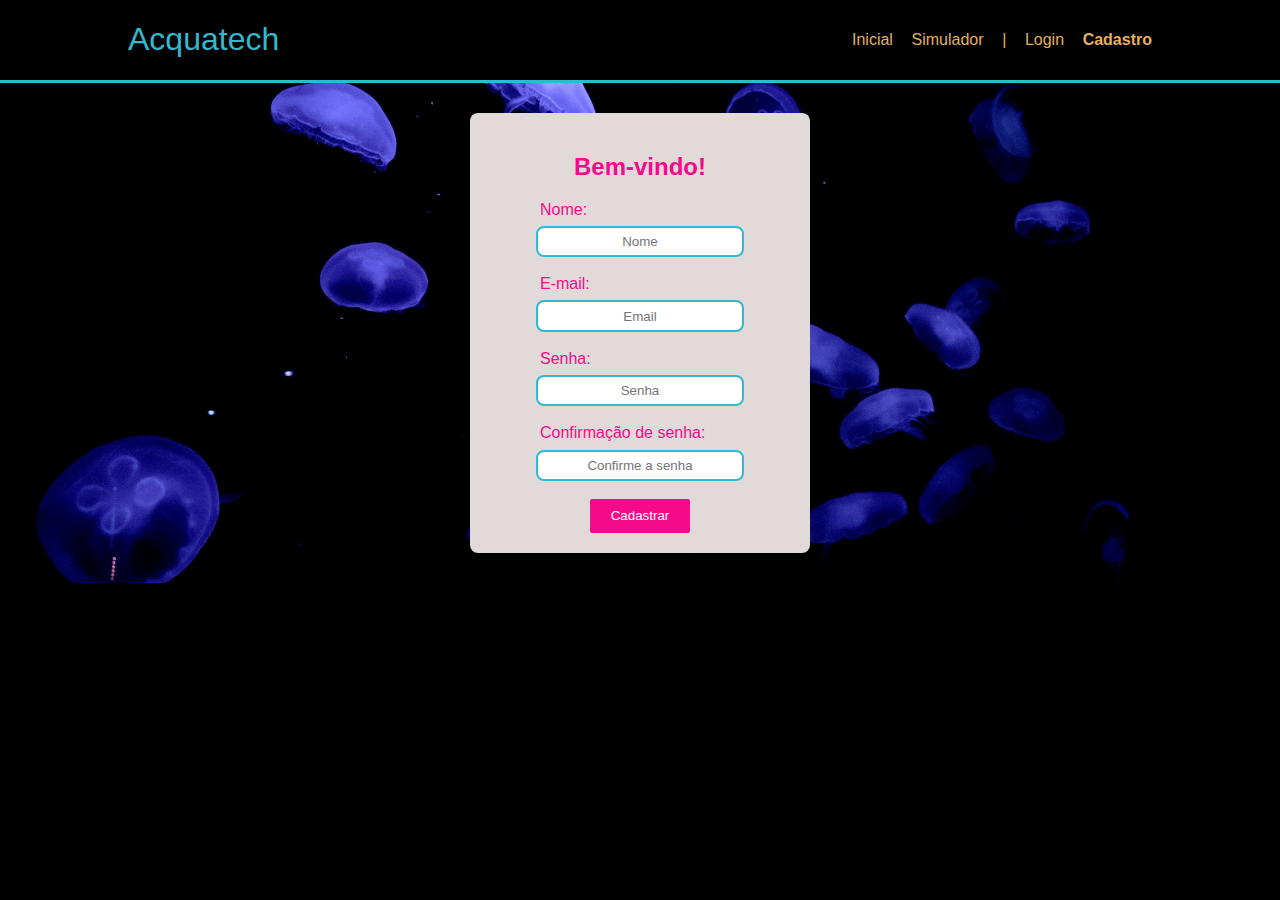
<file: cadastro.html>
<!DOCTYPE html>
<html lang="en">

<head>
    <meta charset="UTF-8">
    <meta name="viewport" content="width=device-width, initial-scale=1.0">
    <title>Acquatec</title>
    <link rel="stylesheet" href="cadastro.css">
</head>

<body>
    <div class="header">
        <div class="container">
            <h1 class="titulo">Acquatech</h1>
            <ul class="navbar">
                <li> Inicial </li>
                <li> Simulador</li>
                <li> | </li>
                <li> Login </li>
                <li> <b>Cadastro</b> </li>

            </ul>
        </div>
    </div>

    <div class="banner">
        <div class="container">
            <div class="caixa">
               
                <h2 class="text">Bem-vindo!</h2>
                <span class="text2">Nome:</span><input class="input" id="name" name="name" placeholder="Nome" required><br>
                
                <span class="text2">E-mail:</span><input  class="input" type="email" id="email" name="email" placeholder="Email" required><br>
                
                <span class="text2">Senha:</span><input  class="input" type="password" id="password" name="password" placeholder="Senha" required><br>
        
                <span class="text2">Confirmação de senha:</span><input class="input" type="password" id="confirm-password" name="confirm-password"
                    placeholder="Confirme a senha" required><br>
                <button onclick="cadastrar" class="button">Cadastrar</button>

             </div>
            </div>
        </div>
    </div>
    </div>

</body>

</html>
</file>
<file: cadastro.css>
body {
    margin: 0;
    padding: 0;
    font-family: Verdana, Geneva, Tahoma, sans-serif;
    background-color: black;
}

.titulo {
    color: #32b9cd;
    width: fit-content;
    font-weight: 500;

}

.navbar {
    width: 300px;
    color: #e3b062;
    list-style: none;
    display: flex;
    justify-content: space-between;
    align-items: center;

}

.navbar a{
    color: #e3b062;
    text-decoration: none;
}

.navbar a:hover{
    color: #32b9cd;
}

.header {
border-bottom:3px solid #32b9cd ;

}

.container {
    width: 80%;
    margin: auto;
    display: flex;
}

.header .container {
    justify-content: space-between;
}

.banner{
    background-image: url("./asses/imagens/imagens/bg-jelly-fish-para_outras_pags.png");
    height: 500px;
   
    
}

.banner .container{
    justify-content: center;
    align-items: center;
    height: 100%;
}

.banner .container p{
    font-size: 32px;
    width: 200px;
}

.caixa{
    background-color: #e2d9d9;
    padding: 20px;
    border-radius: 8px;
    width: 300px;
    height: 400px;
   display: flex;
   flex-direction: column;
   

}

.text{
    color: rgb(245, 10, 139);
    text-align: center;
}

.text2{
    color: rgb(245, 10, 139);
    width: 200px;
    height: 30px;
    margin: auto;
}

.input{
    background-color: white;
    width: 200px;
    height: 30px;
    border: 2px solid;
    border-radius: 8px;
    border-color: #32b9cd;
    justify-content: center;
    text-align: center;
    margin: 0 auto;
}

.button{
    background-color:  rgb(245, 10, 139); 
    color: white; 
    width: 100px;
    height: 40px;
    text-align: center;
    border: 2px;
    border-radius: 2px;
   margin: 0 auto;
   
}
</file>
